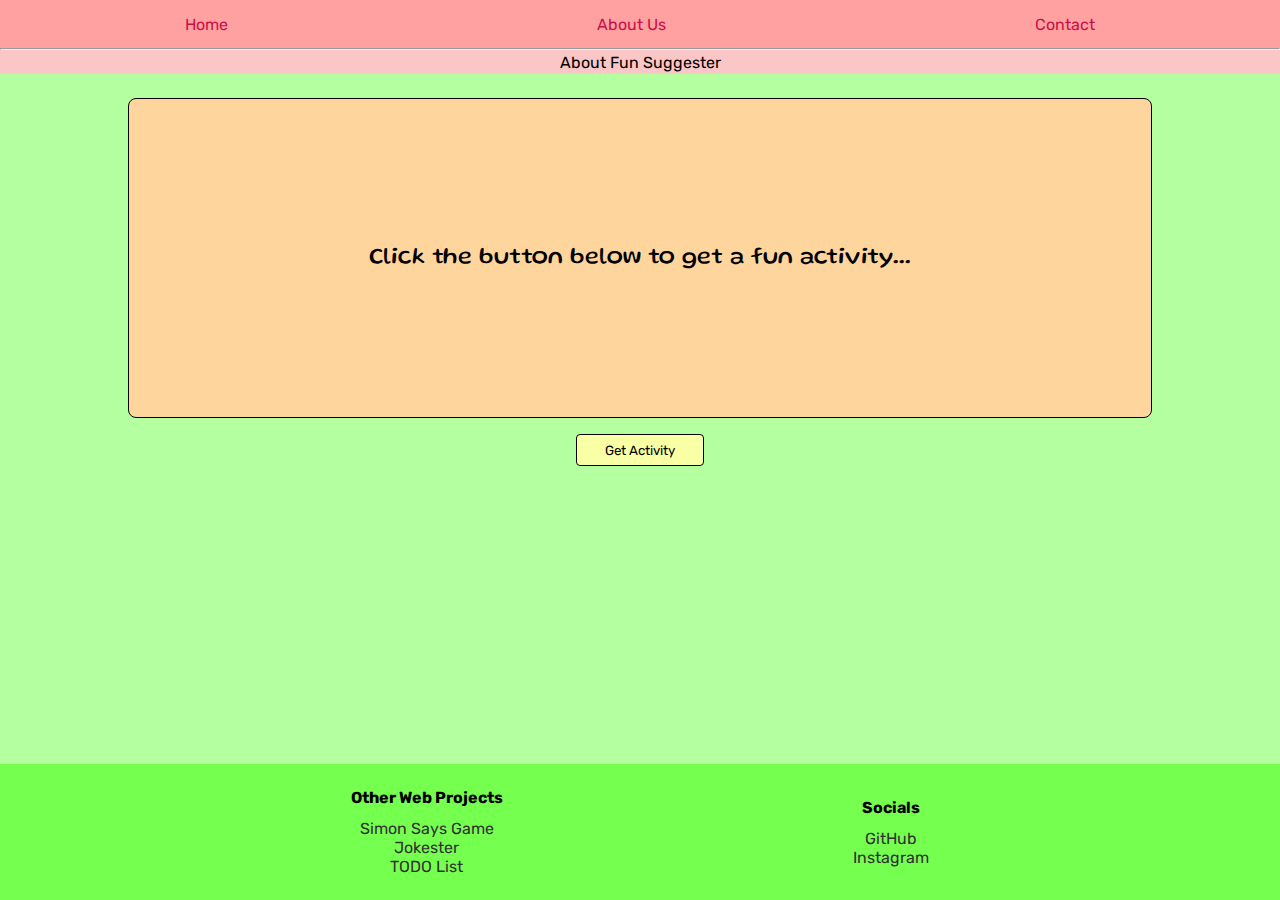
<file: index.html>
<!DOCTYPE html>
<html lang="en">
<head>
    <meta charset="UTF-8">
    <meta name="viewport" content="width=device-width, initial-scale=1.0">
    <title>Fun Suggester</title>
    <link rel="stylesheet" href="style.css">
</head>
<body>
    <head>
        <nav class="navbar">
            <ul>
                <li><a href="index.html">Home</a></li>
                <li><a href="about.html">About Us</a></li>
                <li><a href="contact.html">Contact</a></li>
            </ul>
        </nav>
        <hr>
        <div class="about_this_app">
            <div class="whatIsThis">
                About Fun Suggester
            </div>
            <div class="explainThis">
                <h2>What is Fun Sggester ?</h2>
                <p>Fun Suggester is a web application that will help you finding fun activities to do when you are feeling bored. Have fun with your friends and family with these random fun activities.<br>Don't forget to capture your fun and make memories ! </p>
            </div>
        </div>
    </head>

    <main>
        <div class="mainBox">
            <div class="funbox" id="funBox">
                Click the button below to get a fun activity...
            </div>
            <button class="btn" id="activityBtn">Get Activity</button>
        </div>
    </main>

    <footer>
        <div class="footer">
            <div class="projectDiv">
                <h4>Other Web Projects</h4>
                <ul>
                    <li><a href="https://mzaidkhan2413.github.io/Simon-Says-Game/" target="_blank">Simon Says Game</a></li>
                    <li><a href="https://jaizzk.github.io/JokeSter-miniWebProject/" target="_blank">Jokester</a></li>
                    <li><a href="https://mzaidkhan2413.github.io/TODO-List/" target="_blank">TODO List</a></li>
                </ul>
            </div>

            <div class="socialDiv">
                <h4>Socials</h4>
                <ul>
                    <li><a href="https://github.com/dashboard" target="_blank">GitHub</a></li>
                    <li><a href="https://instagram.com/z.a.i.d__k?igshid=MzNlNGNkZWQ4Mg==" target="_blank">Instagram</a></li>
                </ul>
            </div>
        </div>
    </footer>

    <script src="app.js"></script>
</body>
</html>
</file>
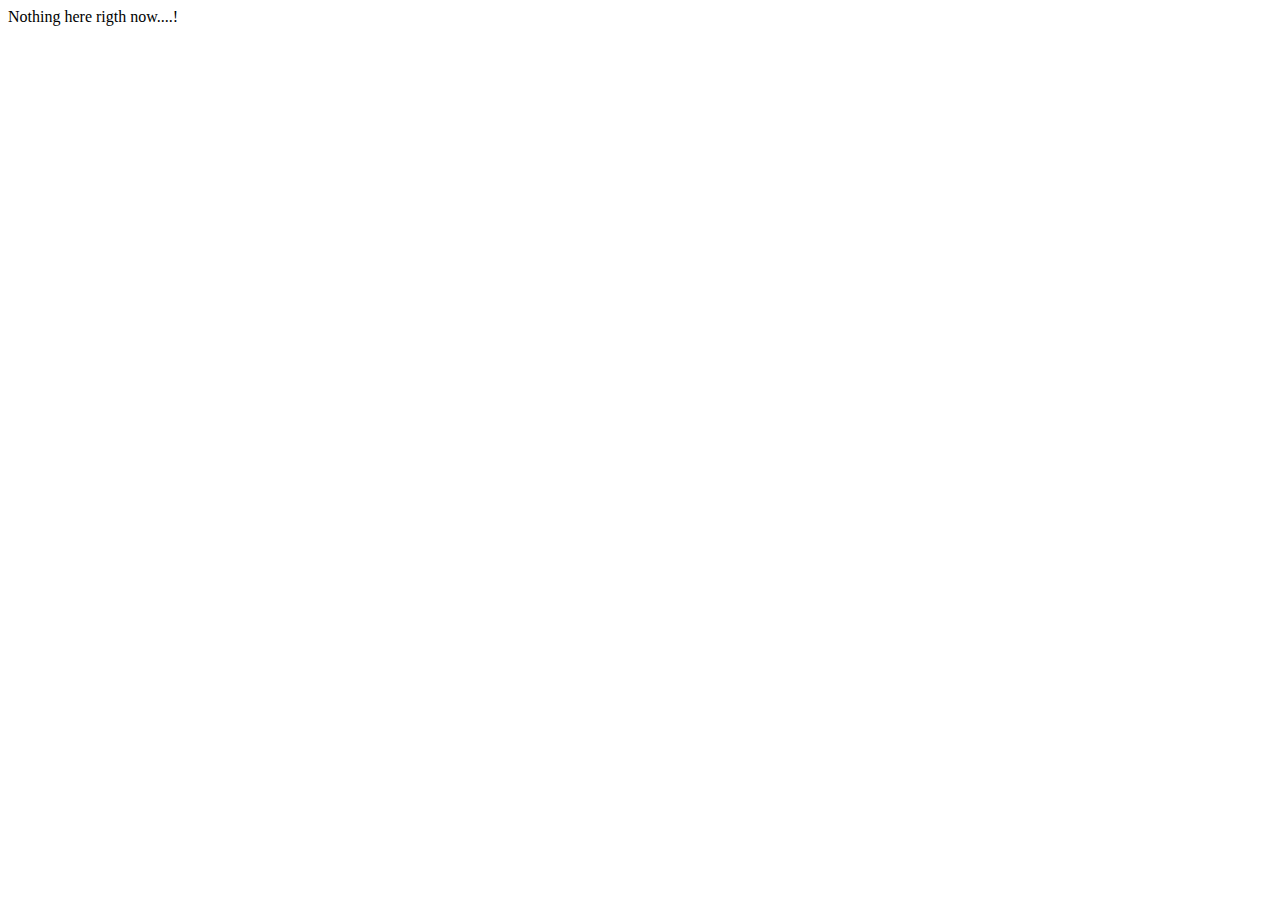
<file: about.html>
<!DOCTYPE html>
<html lang="en">
<head>
    <meta charset="UTF-8">
    <meta name="viewport" content="width=device-width, initial-scale=1.0">
    <title>About-Us/Fun-Suggester</title>
</head>
<body>
    Nothing here rigth now....!
</body>
</html>
</file>
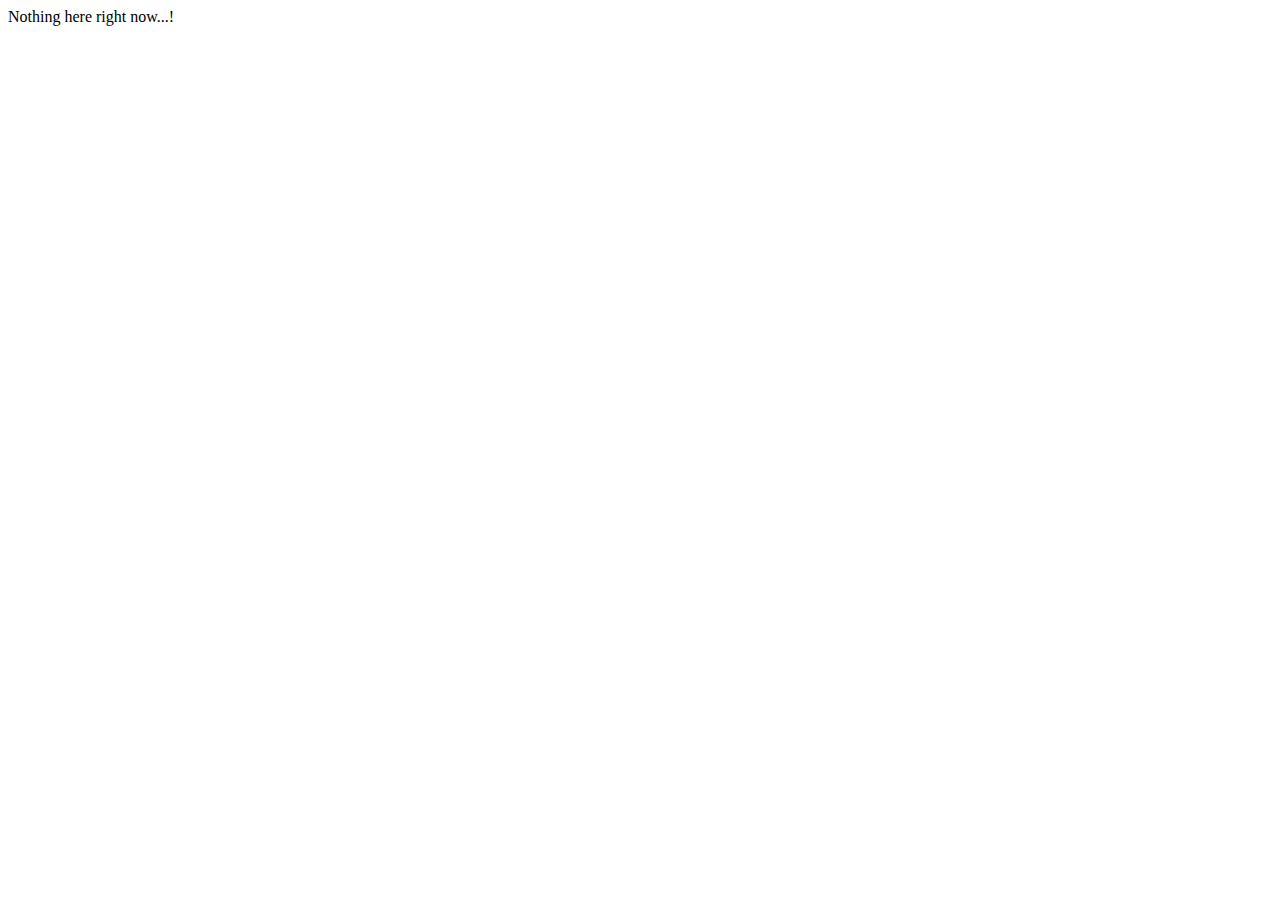
<file: contact.html>
<!DOCTYPE html>
<html lang="en">
<head>
    <meta charset="UTF-8">
    <meta name="viewport" content="width=device-width, initial-scale=1.0">
    <title>Contact/Fun-Suggester</title>
</head>
<body>
    Nothing here right now...!
</body>
</html>
</file>
<file: style.css>
@import url('https://fonts.googleapis.com/css2?family=Gluten&family=Kanit:wght@300&family=Rubik&family=Rubik+Iso&display=swap');

*{
margin : 0px;
padding : 0px;
box-sizing: border-box;
font-family: 'Rubik', sans-serif;
}
body{
    background-color: #B4FF9F;
    overflow-x: hidden;
}

.navbar{
    background-color: #FFA1A1;
    width: 100vw;
    height: 3rem;
    display: grid;
}
.navbar ul{
    display: flex;
    justify-content: space-around;
    align-items: center;
    list-style: none;
}
.navbar ul a{
    text-decoration: none;
    color: #c91047;
}

.about_this_app{
    display: flex;
    flex-direction: column;
    align-items: center;
    justify-content: center;
}
.whatIsThis{
    background-color: #fbc6c6;
    width: 100vw;
    height: 1.5rem;
    display: flex;
    align-items: center;
    justify-content: center;
    text-align: center;
    color: black;
}
.whatIsThis:hover{
    color: #c91047;
    background-color: #FFA1A1;
}
.explainThis{
    background-color: #FFA1A1;
    color: #c91047;
    width: 100vw;
    height: 10rem;
    text-align: center;
    padding: 1rem;
    animation: showThis .5s ease;
}

@keyframes showThis{
    from{height: 0rem; padding: 0rem;}
    to{height: 10rem; padding: 1rem;}
}

.explainThis h2{
    margin-bottom: 1rem;
}

.mainBox{
    display: flex;
    justify-content: center;
    align-items: center;
    flex-direction: column;
    padding: 1.5rem;
}
.funbox{
    width: 80vw;
    height: 20rem;
    background-color: #FFD59E;
    margin-bottom: 1rem;
    border-radius: .5rem;
    border: .05rem solid black;
    display: flex;
    justify-content: center;
    align-items: center;
    padding: .75rem;
    font-size: 1.5rem;
    font-family: 'Gluten', cursive;
}
.btn{
    background-color: #F9FFA4;
    border: .02rem solid black;
    border-radius: .25rem;
    height: 2rem;
    width: 8rem;
}
.btn:hover{
    background-color: #e0e58f;
}
.btn:active{
    background-color: #c7ce6f;
    color: white;
}

.footer{
    position:absolute;
    bottom: 0rem;
    padding-top: 1.5rem;
    padding-bottom: 1.5rem;
    display: flex;
    justify-content: space-evenly;
    align-items: center;
    width: 100vw;
    background-color:#75ff4f ;
}
.footer ul{
    list-style: none;
}
.footer a{
    text-decoration: none;
    color: rgb(49, 49, 49);
}
.footer a:hover{
    color: black;
    text-decoration: underline;
}
.footer h4{
    margin-bottom: .75rem;
}

.projectDiv{
    display: flex;
    flex-direction: column;
    justify-content: center;
    align-items: center;
}
.socialDiv{
    display: flex;
    flex-direction: column;
    justify-content: center;
    align-items: center;
}
.projectDiv ul{
    display: flex;
    flex-direction: column;
    justify-content: center;
    align-items: center;
}
.socialDiv ul{
    display: flex;
    flex-direction: column;
    justify-content: center;
    align-items: center;
}

@media screen and (max-width:480px) {
    html{
        font-size: 60%;
    }
}
</file>
